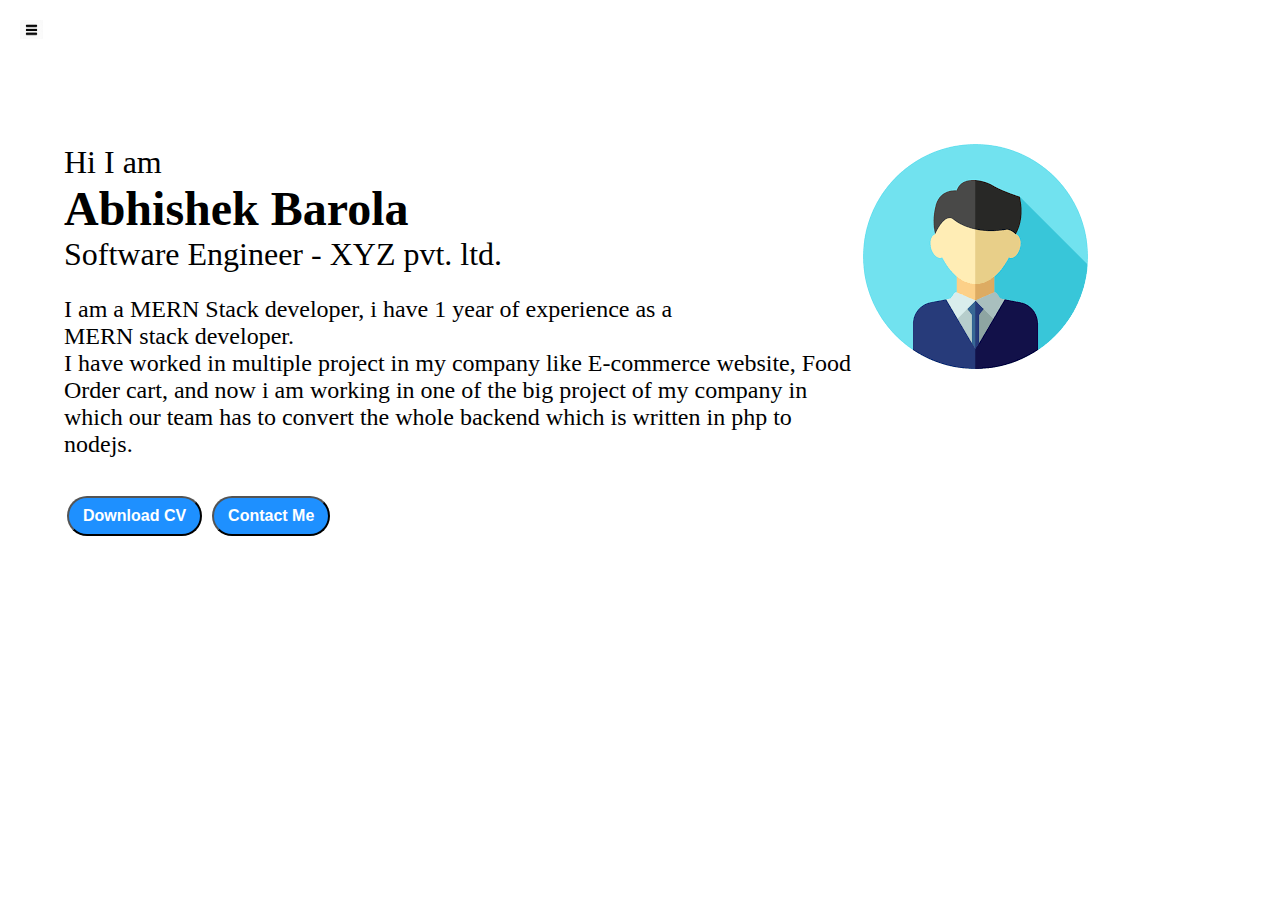
<file: index.html>
<!DOCTYPE html>
<html lang="en">

<head>
    <meta charset="UTF-8">
    <meta name="viewport" content="width=, initial-scale=1.0">
    <title>Abhishek Barola - Web Developer, Programmer</title>
    <link rel="stylesheet" href="index.css">
    
</head>

<body>
    <div class="container">
        <div class="sidebar sidebarGo">
            <nav>
                <ul>
                    <li><a href="/">Home</a></li>
                    <li><a href="/intro.html">My Intro</a></li>
                    <li><a href="/services.html">Services</a></li>
                    <li><a href="/blog.html">Blog</a></li>
                    <li><a href="/contact.html">Contact Me</a></li>
                </ul>
            </nav>

        </div>
        <div class="main">
            <div class="hamburger">
                <img class="ham" src="ham.png" alt="hambar error" width="23">
                <img class="cross" src="cr.png" alt="cross error" width="23">
            </div>
            <div class="infoContainer">
                <div class="devInfo">
                    <div class="hello">Hi I am</div>
                    <div class="name">Abhishek Barola</div>
                    <div class="about">Software Engineer - XYZ pvt. ltd. </div>
                    <div class="moreabout">I am a MERN Stack developer, i have 1 year of experience as a <br> MERN stack developer.
                    <br>I have worked in multiple project in my company like E-commerce website, Food Order cart, and now i am working in one of the big project of my company in which our team has to convert the whole backend which is written in php to nodejs.</div>
                    <div class="buttons">
                        <a href="/cv.txt" target="_blank">
                            <button class="btn">Download CV</button></a>
                        <a href="/contact.html"><button class="btn">Contact Me</button></a>
                    </div>
                </div>
                <div class="devPic"><img src="pic.png" alt="Error - Image can't upload"></div>
            </div>
        </div>
    </div>
    <script src="index.js"></script>
</body>

</html>
</file>
<file: index.css>
* {
  margin: 0;
  padding: 0;
}
.sidebar {
  position:absolute;
  background-color: rgb(170, 149, 149);
  /* width: 434px; */
  height: 100vh;
  transition:transform 0.3s ease-in;
}
.sidebar nav {
  padding: 45px;
  height: 100vh;
}
.sidebar nav li {
  list-style: none;
  font-size: 30px;
  padding: 33px 0;
}
.sidebar nav li a {
  text-decoration: none;
  color: black;
}
.main {
  /* background-color: yellow; */
  width: 90vw;
}
.container {
  display: flex;
}
.infoContainer {
  /* background-color: rgb(0, 255, 76); */
  height: 58vh;
  width: 80vw;
  margin: 144px auto;
  display: flex;
  justify-content: space-around;
}
.divInfo {
  font-size:16px;
  display: flex;
  justify-content: center;
  flex-direction: column;
}
.hello {
  font-size: 2em;
}
.name {
  font-size: 3em;
  font-weight: bold;
}
.about {
  font-size: 2em;
}
.moreabout {
  font-size: 1.5em;
  margin-top:23px;
  /* margin-top: 32.2em; */
  /* font-family:  */
}
.buttons {
  /* margin-top: 34px; */
  margin-top:2.2em;
  font-size: 16px;
}
.btn {
  padding: 9px 14px;
  border-radius: 22px;
  color: white;
  background-color: dodgerblue;
  font-weight: bold;
  font-size: 1em;
  margin: 3px 3px;
  cursor: pointer;
}
.btn-sm {
  font-size: 10px;
  padding: 7px 13px;
  margin: 10px 0;
}
.btn:hover {
  background-color: white;
  color: dodgerblue;
}
.divPic img {
  height: 58vh;
}
.contactform {
  padding: 0 34px;
  /* padding-top: 144px; */
  margin:88px;
}
.contactform h1 {
  /* text-align:center;  */
  /* padding: 12px 0; */
}

.contactform form div {
  padding: 10px 0;
  display: flex;
  flex-direction: column; 
  margin:0 88px;
}
.contactform form div input {
  /* width: 26vw; */
  border-radius: 5px;
  margin: 6px 0 0 0;
  padding: 3px;
}
.contactform form {
  
  margin:0 40px;
  padding: 3px;
}
#emailHelp {
  font-size: 11px;
  color: midnightblue;
  margin: 0 5px;
  padding: 3px 0 0 0;
}
#form-check {
  flex-direction: row;
}
#form-check input {
  width: 24px;
  margin: 3px 0;
}
.blogItem {
  margin: 20px;
}
.blogContainer{
  margin: 88px;
}
h1 {
  margin: 23px;
}
/* .blogItem p{

} */
.intro{
  margin: 88px;
}
.intro h2 {
  margin: 12px;
}
.intro p {
  margin: 12px;
}
.skillcontainer {
  padding: 12px;
}
.skillItem{
  display:flex;
  align-items:center;
  font-weight: 900px;
}
.skill {
  width: 265px;
  height: 6px;
  background-color: red;
  border:1px solid black;
}

.hundred{
  width:265px;
  background: #212edf;
}
.fifty{
  width:125px;
  background: hsl(119, 68%, 47%);
}
.t1{
  width:256px;
  background: yellow;
}
.t2{
  width:210px;
  background: rgb(11, 215, 93);
}
.t3{
  width:200px;
  background: rgb(88, 6, 219);
}
.t4{
  width:230px;
  background: rgb(4, 227, 239);
}
.t5{
  width:190px;
  background: rgb(243, 5, 195);
}
.t6{
  width:210px;
  background: rgb(227, 153, 4);
}
.t7{
  width:180px;
  background: rgb(6, 159, 231);
}
.t8{
  width:170px;
  background: rgb(104, 100, 103);
}
.sidebarGo{
  transform:translate(-443px, 0px);
      position:absolute;
}
.hamburger{
position:absolute;
cursor:pointer;
top:10px;
left:10px;
}
.ham{
  margin-top:10px;
  margin-left:10px;
}
.cross{
margin-left:185px;
margin-top:10px;

}
@media (max-width:1215px){
   *{ 
    /* background-color:rgb(234, 162, 162); */
  } 
  .buttons{
    font-size:6px;
  }
  .devInfo{
    font-size:10px;
  }
  .davPic{
display:none;
  }
  .intro, .blogContainer, .contactform{
    margin:50px 8px;
  }
  /* .sidebar{
    
      transform:translate(-443px, 0px);
      position:absolute;
    } */
  
}
</file>
